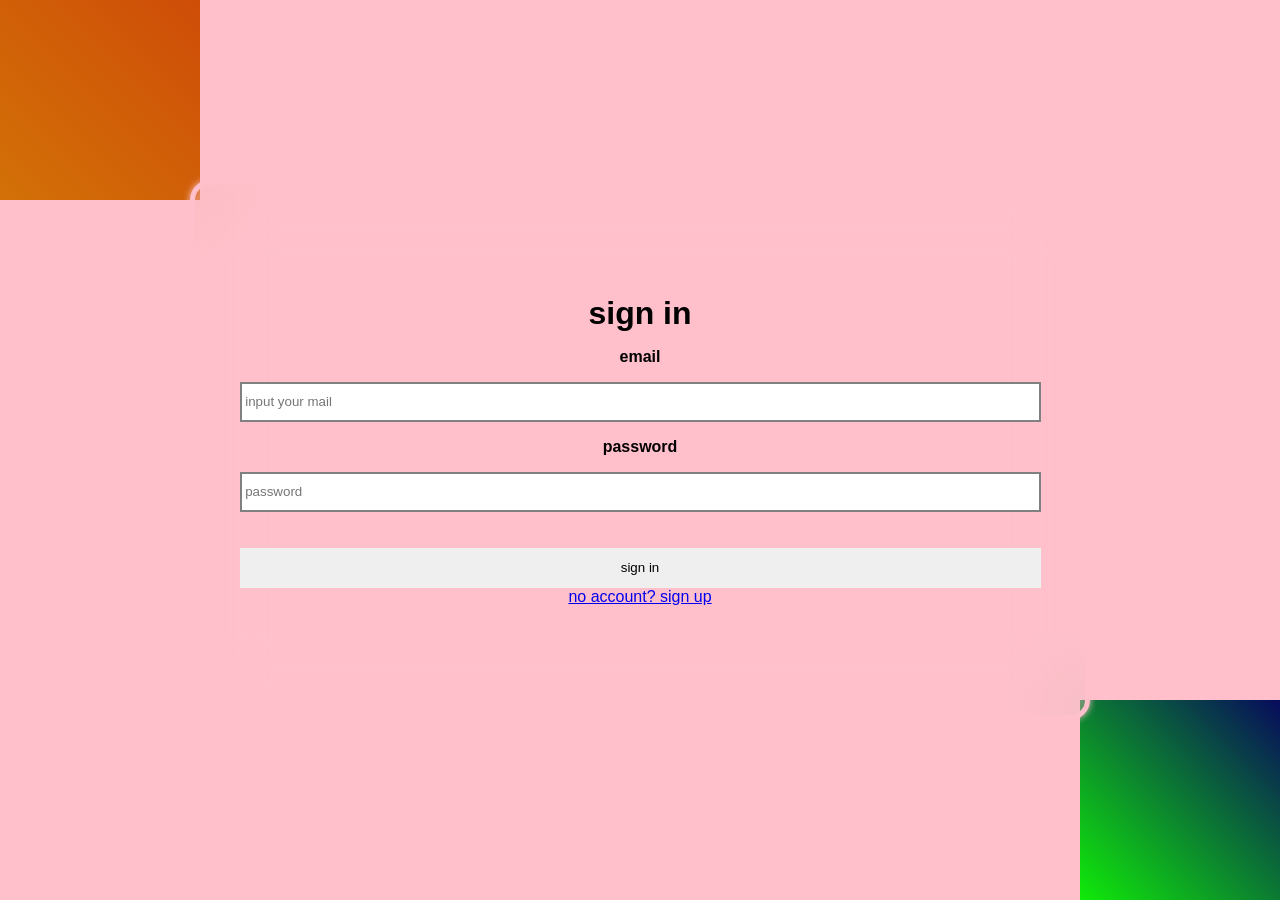
<file: index.html>
<!DOCTYPE html>
<html lang="en">

<head>
    <meta charset="UTF-8">
    <meta name="viewport" content="width=device-width, initial-scale=1.0">
    <title>practice</title>
    <link rel="stylesheet" href="india.css">
</head>

<body>
    <main>
        <div class="ani">
            <div class="box a"></div>
            <div class="box b"></div>

            <div class="sign active">
                <h1>sign in</h1>
                <h4>email</h4>
                <input type="email" placeholder=" input your mail">

                <h4>password</h4>
                <input type="password" placeholder=" password">
                <br>
                <br>
                <button>sign in</button>
                <a href="#">no account? sign up</a>
            </div>

            <div class="sign">
                <h1>sign up</h1>
                <h4>email</h4>
                <input type="email" placeholder=" input your mail">

                <h4>password</h4>
                <input type="password" placeholder=" password">
                <br>
                <br>
                <button>sign up</button>
                <a href="#" class="sign-btn" >have account? sign in</a>
            </div>
        </div>


    </main>

    <script src="script.js"></script>
</body>

</html>
</file>
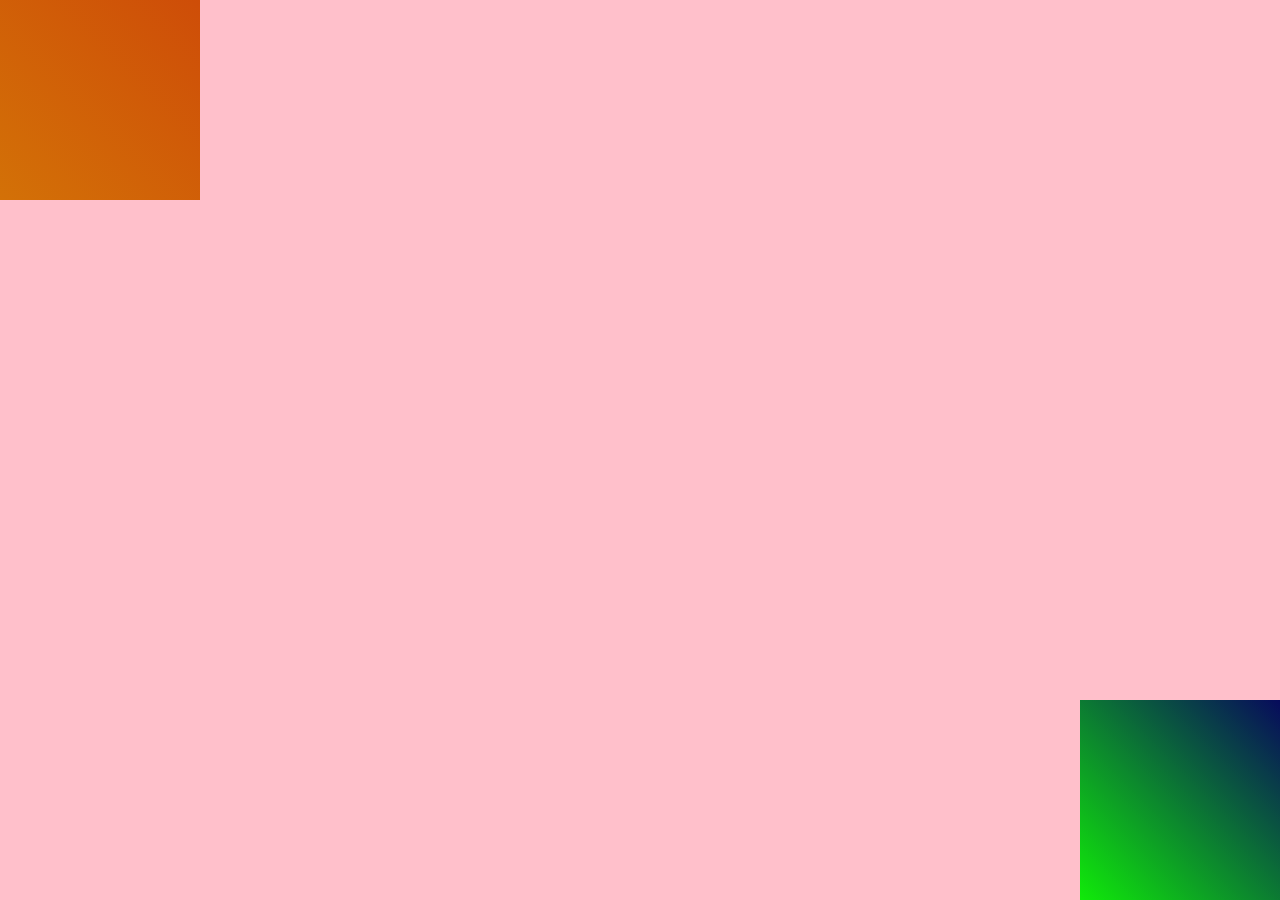
<file: india.html>
<!DOCTYPE html>
<html lang="en">
<head>
    <meta charset="UTF-8">
    <meta name="viewport" content="width=device-width, initial-scale=1.0">
    <title>practice</title>
    <link rel="stylesheet" href="india.css">
</head>
<body>
    <main>
        <div class="ani">
            <div class="box a"></div>
            <div class="box b"></div>

            <div class="sign">
                <h4>email</h4>
                <input type="email" placeholder=" input your mail">

                <h4>password</h4>
                <input type="password" placeholder=" password">
                          <br>
                          <br>
                <button>sign up</button>
            </div>
        </div>


    </main>
</body>
</html>
</file>
<file: india.css>
*{
    margin: 0;
    padding: 0;
    box-sizing: border-box;
    font-family: Verdana, Geneva, Tahoma, sans-serif;
}

.ani{
    height: 100vh;
    display: flex;
    justify-content: center;
    align-items: center;
    background: pink;
}

.box{
    width: 200px;
    height: 200px;
    position: absolute;
    animation: mot 6s infinite;
}

.a{
    top: 0;
    left: 0;
    background: linear-gradient(45deg, rgb(211, 113, 7), rgb(206, 77, 8));
}
.b{
    bottom: 0;
    right: 0;
    background: linear-gradient(45deg ,rgb(16, 234, 9),rgb(7, 11, 92));
}

@keyframes mot {
    0%{
        width: 200px;
        height: 200px;
    }

    20%{
        width: 200px;
        height: 400px;
    }

    40%{
        width: 200px;
        height: 500px;
    }

    60%{
        width: 90%;
        height: 200px;
    }
}

.sign{
    position: relative;
    backdrop-filter: blur(34px);
    width: 90%;
    max-width: 900px;
    height: calc(100% - 40%);
    border: pink solid 5px;
    border-radius: 20px;
    box-shadow: 0 0 7px pink;
    display: flex;
    justify-content: center;
    align-items: center;
    flex-direction: column;
    animation: ani 5s infinite;
    display: none;
}

button{
    width: 90%;
    height: 3em;
    border: none;
}
h4{
    padding: 1rem;
}

button:active{
    background: black;
    color: white;
    transition: 0.8s;
}

input{
    height: 3em;
    width: 90%;
    border: 2px solid gray;
    &:hover{
        box-shadow: 3px 4px 8px 4px rgb(249, 143, 143);
    }
}

@keyframes ani {
    0%{
        border: solid rgb(254, 154, 171) 5px;
    }
}

.active{
    display: flex;
}
</file>
